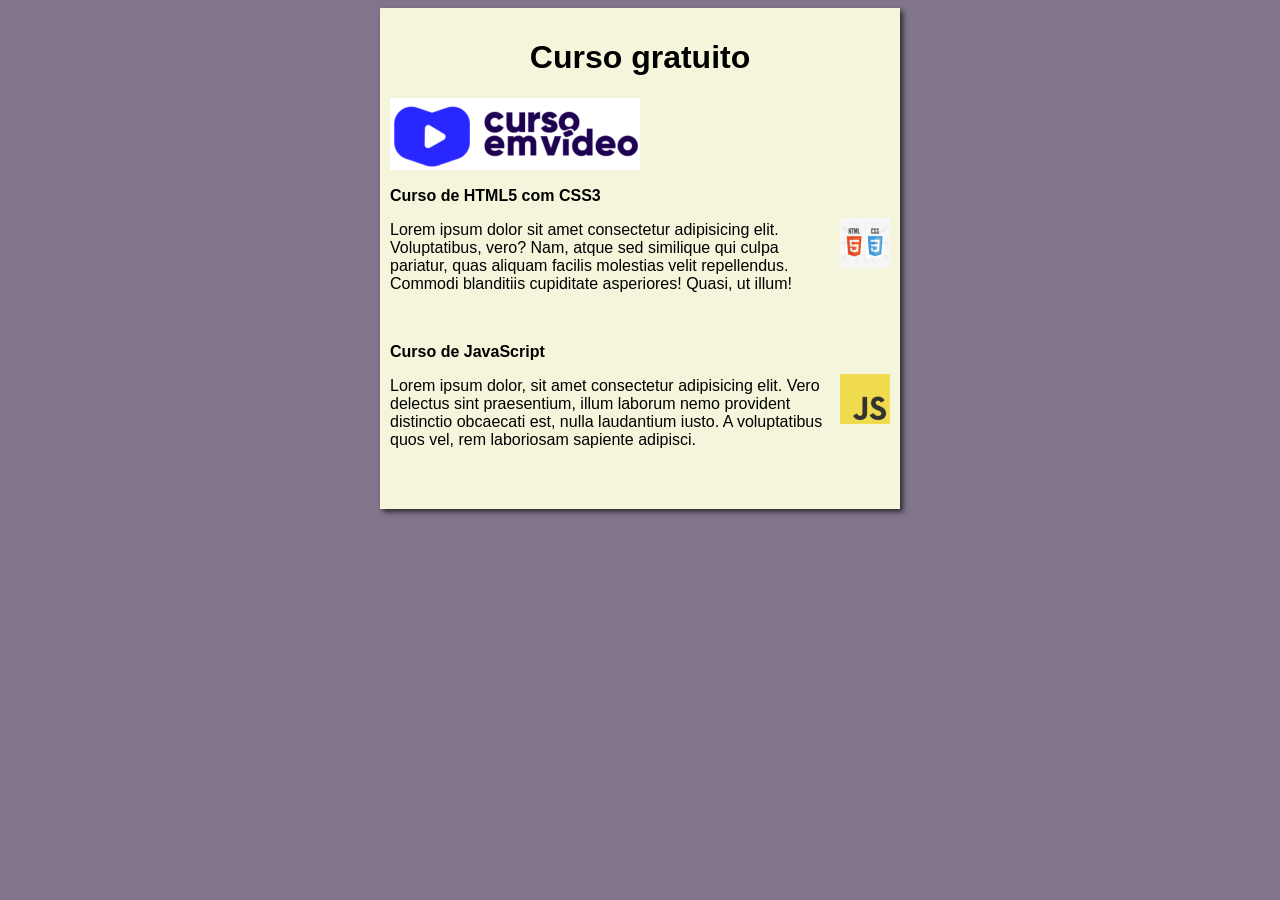
<file: index.html>
<!DOCTYPE html>
<html lang="pt-br">
<head>
    <meta charset="UTF-8">
    <meta name="viewport" content="width=device-width, initial-scale=1.0">
    <title>Curso em Vídeo</title>
    <link rel="stylesheet" href="estilo/style.css">
</head>
<body>
    <main>
        <header>
            <h1>Curso gratuito</h1>
            <img src="Imagens/CURSO-EM-VIDEO-e1639418858557.png" alt="Curso em Vídeo">
        </header>
        <article>
            <h2>Curso de HTML5 com CSS3</h2>
            <img class="lado" src="Imagens/logo-png-html" alt="Curso de HTML5 e CSS3">
            <p>Lorem ipsum dolor sit amet consectetur adipisicing elit. Voluptatibus, vero? Nam, atque sed similique qui culpa pariatur, quas aliquam facilis molestias velit repellendus. Commodi blanditiis cupiditate asperiores! Quasi, ut illum!</p>
            <p><a href="">Acesse o curso de HTML5 e CSS3</a></p>
        </article>
        <article>
            <h2>Curso de JavaScript</h2>
            <img class="lado" src="Imagens/JavaScript-logo.png" alt="Curso de JavaScript ">
            <p>Lorem ipsum dolor, sit amet consectetur adipisicing elit. Vero delectus sint praesentium, illum laborum nemo provident distinctio obcaecati est, nulla laudantium iusto. A voluptatibus quos vel, rem laboriosam sapiente adipisci.</p>
            <p><a href="">Acesse o curso de JavaScript</a></p>
        </article>
    </main>
    
</body>
</html>
</file>
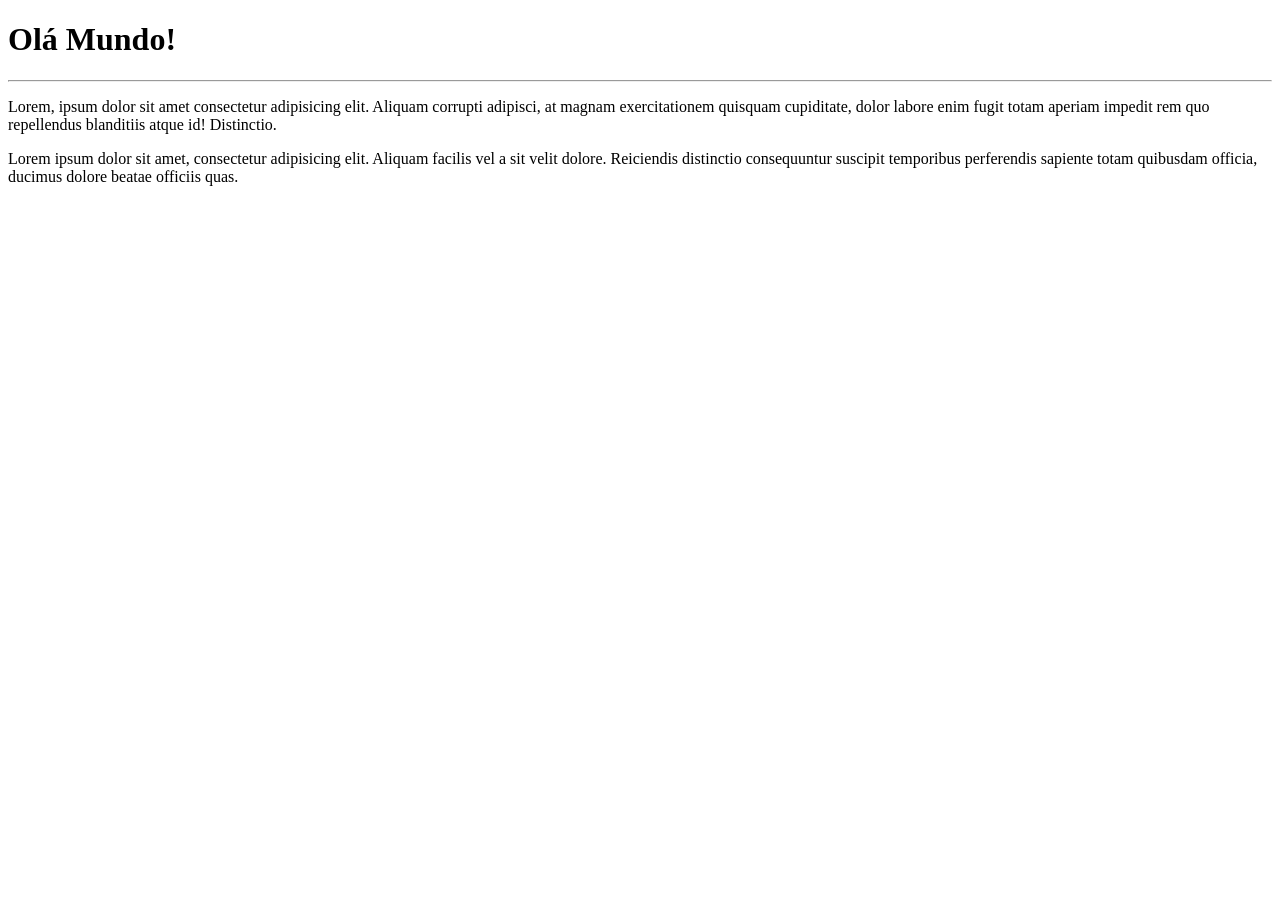
<file: Site Exemplo/index.html>
<!DOCTYPE html>
<html lang="pt-br">
<head>
    <meta charset="UTF-8">
    <meta name="viewport" content="width=device-width, initial-scale=1.0">
    <title>Meu primeiro site em repositório</title>
</head>
<body>
    <h1>Olá Mundo!</h1>
    <hr>
    <p>Lorem, ipsum dolor sit amet consectetur adipisicing elit. Aliquam corrupti adipisci, at magnam exercitationem quisquam cupiditate, dolor labore enim fugit totam aperiam impedit rem quo repellendus blanditiis atque id! Distinctio.</p>
    <p>Lorem ipsum dolor sit amet, consectetur adipisicing elit. Aliquam facilis vel a sit velit dolore. Reiciendis distinctio consequuntur suscipit temporibus perferendis sapiente totam quibusdam officia, ducimus dolore beatae officiis quas.</p>
</body>
</html>
</file>
<file: estilo/style.css>
* {
  font-family: Arial, Helvetica, sans-serif;
  font-size: 16px;
}
body {
  background-color: rgb(128, 117, 138);
}
main {
  background-color: beige;
  width: 500px;
  margin: auto;
  padding: 10px;
  box-shadow: 3px 3px 5px rgba(0, 0, 0, 0.651);
}
h1 {
  font-size: 2em;
  color: black;
  text-align: center;
}
h2 {
  font-size: 1, 5em;
  color: black;
}
img.lado {
  float: right;
}

a {
  text-decoration: none;
  font-weight: bold;
  color: beige;
}
a:hover {
  text-decoration: underline;
  color: beige;
}
</file>
